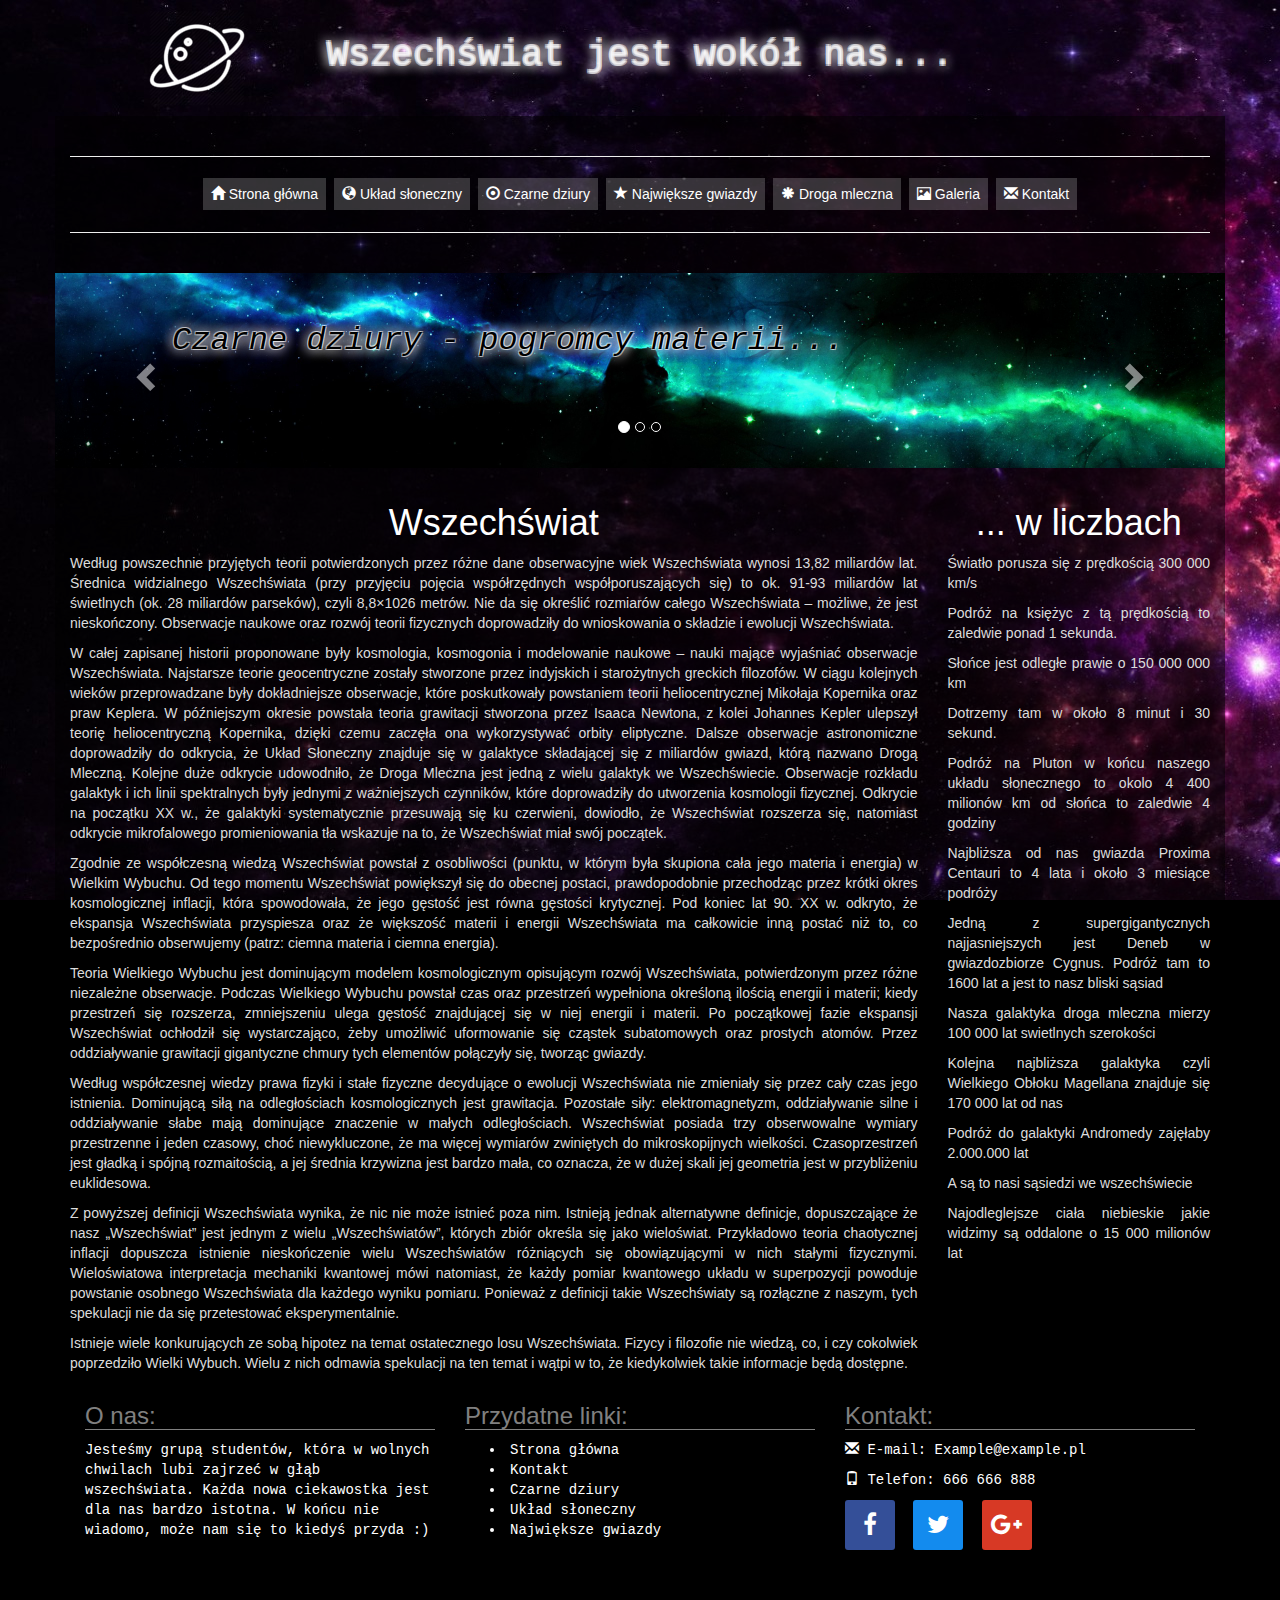
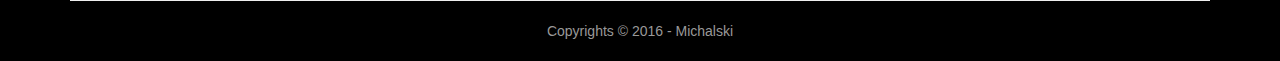
<file: index.html>
<!DOCTYPE html>
<html lang="pl">
    <head>
        <meta charset="UTF-8">
        <title>Wszechświat jest wokół nas...</title>
        <meta name="description" content="Strona poświęcona astronomii">
        <meta name="keywords" content="kosmos, planeta, gwiazda, słońce, Ziemia, galaktyka">
        <meta name="author" content="Michalski, Mrożek">
        <meta name="viewport" content="width=device-width, initial-scale=1">

        <link rel="icon" href="assets/img/galaxy.ico" sizes="96x96">
        <link href="assets/css/main.css" rel="stylesheet" type="text/css">
        <link href="assets/bootstrap/css/bootstrap.min.css" rel="stylesheet" type="text/css">
        <link href="assets/font-awesome/css/font-awesome.css" rel="stylesheet" type="text/css">
    </head>
    <body class="layout">
        <header class="container"> 
            <div class="row">
                <div class="col-md-12">
                    <div class="col-md-2 logo">
                        <a href="index.html">
                            <img src="assets/img/galaxy-white.ico" alt="galaxy"/> 
                        </a>
                    </div>
                    <div class="col-md-8 title">                
                        Wszechświat jest wokół nas...
                    </div>
                    <div class="col-md-2">
                        <div id="clockbox" class="white" style="color: white;">                            
                        </div>
                    </div>
                </div>
            </div>
        </header>
        <nav class="container"> 
            <div class="row">
                <div class="col-md-12 menu">                    
                    <hr/>
                    <ul>
                        <li><a href="index.html"><span class="glyphicon glyphicon-home white"></span> Strona główna</a></li>
                        <li><a href="uklad1.html"><span class="glyphicon glyphicon-globe white"></span> Układ słoneczny</a></li>
                        <li><a href="czarne.html"><span class="glyphicon glyphicon-record white"></span> Czarne dziury</a></li>
                        <li><a href="gwiazdy.html"><span class="glyphicon glyphicon-star white"></span> Największe gwiazdy</a></li>
                        <li><a href="droga.html"><span class="glyphicon glyphicon-asterisk white"></span> Droga mleczna</a></li>
                        <li><a href="galeria.html"><span class="glyphicon glyphicon-picture white"></span> Galeria</a></li>
                        <li><a href="kontakt.html"><span class="glyphicon glyphicon-envelope white"></span> Kontakt</a></li>
                    </ul>                    
                    <hr/>
                </div>
            </div>
        </nav>
        <section class="container"> 
            <div class="row">
                <div id="myCarousel" class="carousel slide" data-ride="carousel">
                    <ol class="carousel-indicators">
                        <li data-target="#myCarousel" data-slide-to="0" class="active"></li>
                        <li data-target="#myCarousel" data-slide-to="1"></li>
                        <li data-target="#myCarousel" data-slide-to="2"></li>
                    </ol>
                    <div class="carousel-inner" role="listbox">
                        <div class="item active">
                            <a href="czarne.html">
                                <img src="assets/img/slider1.jpg" alt="slider1" class="img-center"/>
                                <div class="onslider">
                                    <i>Czarne dziury - pogromcy materii...</i>
                                </div>
                            </a>
                        </div>
                        <div class="item">
                            <a href="uklad1.html">
                                <img src="assets/img/slider5.jpg" alt="slider2" class="img-center"/>
                                <div class="onslider">
                                    <i>Układ słoneczny - nasz dom...</i>
                                </div>
                            </a>
                        </div>
                        <div class="item">
                            <a href="gwiazdy.html">
                                <img src="assets/img/slider4.jpg" alt="slider3" class="img-center"/>
                                <div class="onslider">
                                    <i>Gwiazdy - świecące kolosy...</i>
                                </div>
                            </a>
                        </div>

                    </div>
                    <a class="left carousel-control" href="#myCarousel" role="button" data-slide="prev">
                        <span class="glyphicon glyphicon-chevron-left" aria-hidden="true"></span>
                        <span class="sr-only">Poprzedni</span>
                    </a>
                    <a class="right carousel-control" href="#myCarousel" role="button" data-slide="next">
                        <span class="glyphicon glyphicon-chevron-right" aria-hidden="true"></span>
                        <span class="sr-only">Następny</span>
                    </a>
                </div>
            </div>
        </section>
        <section>
            <div class="container">
                <div class="row">
                    <div class="col-md-9 content">
                        <div class="center">
                            <h1>Wszechświat</h1>
                        </div>
                        <p>Według powszechnie przyjętych teorii potwierdzonych przez różne dane obserwacyjne wiek Wszechświata wynosi 13,82 miliardów lat. Średnica widzialnego Wszechświata (przy przyjęciu pojęcia współrzędnych współporuszających się) to ok. 91-93 miliardów lat świetlnych (ok. 28 miliardów parseków), czyli 8,8×1026 metrów. Nie da się określić rozmiarów całego Wszechświata – możliwe, że jest nieskończony. Obserwacje naukowe oraz rozwój teorii fizycznych doprowadziły do wnioskowania o składzie i ewolucji Wszechświata.</p>
                        <p>W całej zapisanej historii proponowane były kosmologia, kosmogonia i modelowanie naukowe – nauki mające wyjaśniać obserwacje Wszechświata. Najstarsze teorie geocentryczne zostały stworzone przez indyjskich i starożytnych greckich filozofów. W ciągu kolejnych wieków przeprowadzane były dokładniejsze obserwacje, które poskutkowały powstaniem teorii heliocentrycznej Mikołaja Kopernika oraz praw Keplera. W późniejszym okresie powstała teoria grawitacji stworzona przez Isaaca Newtona, z kolei Johannes Kepler ulepszył teorię heliocentryczną Kopernika, dzięki czemu zaczęła ona wykorzystywać orbity eliptyczne. Dalsze obserwacje astronomiczne doprowadziły do odkrycia, że Układ Słoneczny znajduje się w galaktyce składającej się z miliardów gwiazd, którą nazwano Drogą Mleczną. Kolejne duże odkrycie udowodniło, że Droga Mleczna jest jedną z wielu galaktyk we Wszechświecie. Obserwacje rozkładu galaktyk i ich linii spektralnych były jednymi z ważniejszych czynników, które doprowadziły do utworzenia kosmologii fizycznej. Odkrycie na początku XX w., że galaktyki systematycznie przesuwają się ku czerwieni, dowiodło, że Wszechświat rozszerza się, natomiast odkrycie mikrofalowego promieniowania tła wskazuje na to, że Wszechświat miał swój początek.</p>
                        <p>Zgodnie ze współczesną wiedzą Wszechświat powstał z osobliwości (punktu, w którym była skupiona cała jego materia i energia) w Wielkim Wybuchu. Od tego momentu Wszechświat powiększył się do obecnej postaci, prawdopodobnie przechodząc przez krótki okres kosmologicznej inflacji, która spowodowała, że jego gęstość jest równa gęstości krytycznej. Pod koniec lat 90. XX w. odkryto, że ekspansja Wszechświata przyspiesza oraz że większość materii i energii Wszechświata ma całkowicie inną postać niż to, co bezpośrednio obserwujemy (patrz: ciemna materia i ciemna energia).</p>
                        <p>Teoria Wielkiego Wybuchu jest dominującym modelem kosmologicznym opisującym rozwój Wszechświata, potwierdzonym przez różne niezależne obserwacje. Podczas Wielkiego Wybuchu powstał czas oraz przestrzeń wypełniona określoną ilością energii i materii; kiedy przestrzeń się rozszerza, zmniejszeniu ulega gęstość znajdującej się w niej energii i materii. Po początkowej fazie ekspansji Wszechświat ochłodził się wystarczająco, żeby umożliwić uformowanie się cząstek subatomowych oraz prostych atomów. Przez oddziaływanie grawitacji gigantyczne chmury tych elementów połączyły się, tworząc gwiazdy.</p>
                        <p>Według współczesnej wiedzy prawa fizyki i stałe fizyczne decydujące o ewolucji Wszechświata nie zmieniały się przez cały czas jego istnienia. Dominującą siłą na odległościach kosmologicznych jest grawitacja. Pozostałe siły: elektromagnetyzm, oddziaływanie silne i oddziaływanie słabe mają dominujące znaczenie w małych odległościach. Wszechświat posiada trzy obserwowalne wymiary przestrzenne i jeden czasowy, choć niewykluczone, że ma więcej wymiarów zwiniętych do mikroskopijnych wielkości. Czasoprzestrzeń jest gładką i spójną rozmaitością, a jej średnia krzywizna jest bardzo mała, co oznacza, że w dużej skali jej geometria jest w przybliżeniu euklidesowa.</p>
                        <p>Z powyższej definicji Wszechświata wynika, że nic nie może istnieć poza nim. Istnieją jednak alternatywne definicje, dopuszczające że nasz „Wszechświat” jest jednym z wielu „Wszechświatów”, których zbiór określa się jako wieloświat. Przykładowo teoria chaotycznej inflacji dopuszcza istnienie nieskończenie wielu Wszechświatów różniących się obowiązującymi w nich stałymi fizycznymi. Wieloświatowa interpretacja mechaniki kwantowej mówi natomiast, że każdy pomiar kwantowego układu w superpozycji powoduje powstanie osobnego Wszechświata dla każdego wyniku pomiaru. Ponieważ z definicji takie Wszechświaty są rozłączne z naszym, tych spekulacji nie da się przetestować eksperymentalnie.</p>
                        <p>Istnieje wiele konkurujących ze sobą hipotez na temat ostatecznego losu Wszechświata. Fizycy i filozofie nie wiedzą, co, i czy cokolwiek poprzedziło Wielki Wybuch. Wielu z nich odmawia spekulacji na ten temat i wątpi w to, że kiedykolwiek takie informacje będą dostępne. </p>
                    </div>

                    <div class="col-md-3 right-sidebar">
                        <div class="center">
                            <h1>... w liczbach</h1>
                        </div>
                        <p>Światło porusza się z prędkością 300 000 km/s</p>
                        <p>Podróż na księżyc z tą prędkością to zaledwie ponad 1 sekunda.</p>
                        <p>Słońce jest odległe prawie o 150 000 000 km</p>
                        <p>Dotrzemy tam w około 8 minut i 30 sekund.</p>
                        <p>Podróż na Pluton w końcu naszego układu słonecznego to okolo 4 400 milionów km od słońca to zaledwie 4 godziny</p>             
                        <p>Najbliższa od nas gwiazda Proxima Centauri to 4 lata i około 3 miesiące podróży<p>
                        <p>Jedną z supergigantycznych najjasniejszych jest Deneb w gwiazdozbiorze Cygnus. Podróż tam to 1600 lat a jest to nasz bliski sąsiad<p>    
                        <p>Nasza galaktyka droga mleczna mierzy 100 000 lat swietlnych szerokości<p>
                        <p>Kolejna najbliższa galaktyka czyli Wielkiego Obłoku Magellana znajduje się 170 000 lat od nas<p>
                        <p>Podróż do galaktyki Andromedy zajęłaby 2.000.000 lat<p>
                        <p>A są to nasi sąsiedzi we wszechświecie</p>
                        <p>Najodleglejsze ciała niebieskie jakie widzimy są oddalone o 15 000 milionów lat </p>
                    </div>
                </div>
            </div>
        </section>
        <div id="loader">
            <div class="loader-text">Wszechświat jest wokół nas...
            </div>
        </div>

        <footer>
            <div class="container">
                <div class="row">
                    <div class="col-md-12 footer">
                        <div class="col-md-4">
                            <h3>O nas:</h3>
                            <p>Jesteśmy grupą studentów, która w wolnych chwilach lubi zajrzeć w głąb wszechświata. Każda nowa ciekawostka jest dla nas bardzo istotna. W końcu nie wiadomo, może nam się to kiedyś przyda :)</p>
                        </div>    
                        <div class="col-md-4">                            
                            <h3>Przydatne linki:</h3>
                            <ul class="footer-list">
                                <li><a href="index.html">Strona główna</a></li>
                                <li><a href="kontakt.html">Kontakt</a></li>                                
                                <li><a href="czarne.html">Czarne dziury</a></li>                                
                                <li><a href="uklad1.html">Układ słoneczny</a></li>                                
                                <li><a href="gwiazdy.html">Największe gwiazdy</a></li>                                
                            </ul>
                        </div>    
                        <div class="col-md-4">
                            <h3>Kontakt:</h3>
                            <div>
                                <p><span class="glyphicon glyphicon-envelope"></span> E-mail: Example@example.pl</p>
                                <p><span class="glyphicon glyphicon-phone"></span> Telefon: 666 666 888</p>
                                <div class="social-connect">
                                    <ul class="list-inline social-icons">
                                        <li><a href="" class="facebook-bg"><i class="fa fa-facebook"></i></a></li>
                                        <li><a href="" class="twitter-bg"><i class="fa fa-twitter"></i></a></li>
                                        <li><a href="" class="googleplus-bg"><i class="fa fa-google-plus"></i></a></li>
                                    </ul>
                                </div>
                            </div>
                        </div>    
                    </div>
                </div>
                <div class="row">
                    <div class="col-md-12 downbar">
                        <hr/>
                        Copyrights © 2016 - Michalski
                    </div>
                </div>
            </div>
        </footer>         
        <script src="assets/js/jquery-2.1.1.min.js"></script>
        <script src="assets/bootstrap/js/bootstrap.min.js"></script>        
        <script src="assets/js/main.js" charset="UTF-8"></script>
        <script>
            $(document).ready(function () {

                setTimeout(function () {
                    $("#loader").fadeOut(10)
                }, 10);
                setTimeout(function () {
                    $(".cloned").css('visibility', 'visible');
                }, 10);

            });
        </script>
    </body>    
</html>
</file>
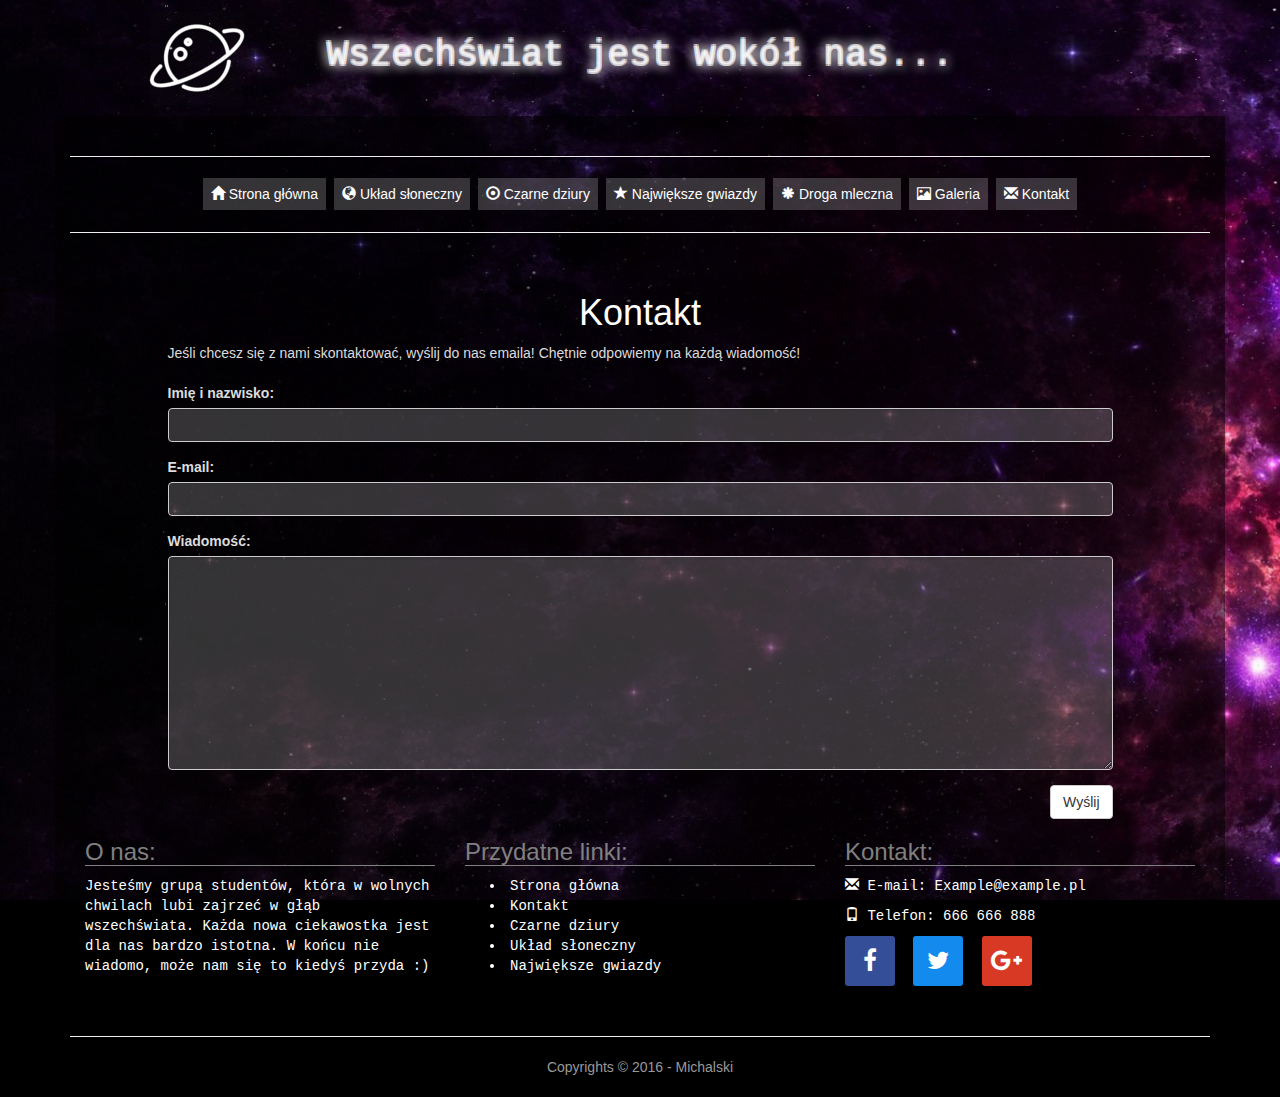
<file: kontakt.html>
<!DOCTYPE html>
<html lang="pl">
    <head>
        <meta charset="UTF-8">
        <title>Wszechświat jest wokół nas...</title>
        <meta name="description" content="Strona poświęcona astronomii">
        <meta name="keywords" content="kosmos, planeta, gwiazda, słońce, Ziemia, galaktyka">
        <meta name="author" content="Michalski, Mrożek">
        <meta name="viewport" content="width=device-width, initial-scale=1">

        <link rel="icon" href="assets/img/galaxy.ico" sizes="96x96">
        <link href="assets/css/main.css" rel="stylesheet" type="text/css">
        <link href="assets/bootstrap/css/bootstrap.min.css" rel="stylesheet" type="text/css">
        <link href="assets/font-awesome/css/font-awesome.css" rel="stylesheet" type="text/css">
    </head>
    <body class="layout">
        <header class="container"> 
            <div class="row">
                <div class="col-md-12">
                    <div class="col-md-2 logo">
                        <a href="index.html">
                            <img src="assets/img/galaxy-white.ico" alt="galaxy"/> 
                        </a>
                    </div>
                    <div class="col-md-8 title">                
                        Wszechświat jest wokół nas...
                    </div>
                    <div class="col-md-2">
                        <div id="clockbox" class="white" style="color: white;">                            
                        </div>
                    </div>
                </div>
            </div>
        </header>
        <nav class="container"> 
            <div class="row">
                <div class="col-md-12 menu">                    
                    <hr/>
                    <ul>
                        <li><a href="index.html"><span class="glyphicon glyphicon-home white"></span> Strona główna</a></li>
                        <li><a href="uklad1.html"><span class="glyphicon glyphicon-globe white"></span> Układ słoneczny</a></li>
                        <li><a href="czarne.html"><span class="glyphicon glyphicon-record white"></span> Czarne dziury</a></li>
                        <li><a href="gwiazdy.html"><span class="glyphicon glyphicon-star white"></span> Największe gwiazdy</a></li>
                        <li><a href="droga.html"><span class="glyphicon glyphicon-asterisk white"></span> Droga mleczna</a></li>
                        <li><a href="galeria.html"><span class="glyphicon glyphicon-picture white"></span> Galeria</a></li>
                        <li><a href="kontakt.html"><span class="glyphicon glyphicon-envelope white"></span> Kontakt</a></li>
                    </ul>                    
                    <hr/>
                </div>
            </div>
        </nav>       
        <section>
            <div class="container">
                <div class="row">
                    <div class="col-md-1"></div>
                    <div class="col-md-10 content">
                        <div class="center">
                            <h1>Kontakt</h1>
                        </div>
                        Jeśli chcesz się z nami skontaktować, wyślij do nas emaila! Chętnie odpowiemy na każdą wiadomość!
                        <br/>
                        <br/>
                        <form class="kontaktForm" method="POST" action=""> 
                            <div class="form-group"> 
                                <label>Imię i nazwisko:</label> 
                                <input id="name" class="form-control pole" name="username" type="text" value="">
                                <div class="warning nameWarning">To pole jest niepoprawne!</div>
                            </div>
                            <div class="form-group">
                                <label>E-mail:</label> 
                                <input id="email" class="form-control pole" name="email" type="email" value="">
                                <div class="warning emailWarning">Adres email jest nieprawidłowy!</div>
                            </div>
                            <div class="form-group">
                                <label>Wiadomość:</label>
                                <textarea id="tresc" class="form-control pole" name="content" rows="10"></textarea>
                                <div class="warning trescWarning">To pole jest niepoprawne!</div>                                
                            </div>
                            <div class="form-group">
                                <button id="sendForm" class="btn btn-md btn-default pull-right" type="submit">Wyślij</button>
                            </div>
                        </form>

                    </div>
                    <div class="col-md-1"></div>
                </div>
            </div>
        </section>
        <footer>
            <div class="container">
                <div class="row">
                    <div class="col-md-12 footer">
                        <div class="col-md-4">
                            <h3>O nas:</h3>
                            <p>Jesteśmy grupą studentów, która w wolnych chwilach lubi zajrzeć w głąb wszechświata. Każda nowa ciekawostka jest dla nas bardzo istotna. W końcu nie wiadomo, może nam się to kiedyś przyda :)</p>
                        </div>    
                        <div class="col-md-4">                            
                            <h3>Przydatne linki:</h3>
                            <ul class="footer-list">
                                <li><a href="index.html">Strona główna</a></li>
                                <li><a href="kontakt.html">Kontakt</a></li>                                
                                <li><a href="czarne.html">Czarne dziury</a></li>                                
                                <li><a href="uklad1.html">Układ słoneczny</a></li>                                
                                <li><a href="gwiazdy.html">Największe gwiazdy</a></li>                                
                            </ul>
                        </div>    
                        <div class="col-md-4">
                            <h3>Kontakt:</h3>
                            <div>
                                <p><span class="glyphicon glyphicon-envelope"></span> E-mail: Example@example.pl</p>
                                <p><span class="glyphicon glyphicon-phone"></span> Telefon: 666 666 888</p>
                                <div class="social-connect">
                                    <ul class="list-inline social-icons">
                                        <li><a href="" class="facebook-bg"><i class="fa fa-facebook"></i></a></li>
                                        <li><a href="" class="twitter-bg"><i class="fa fa-twitter"></i></a></li>
                                        <li><a href="" class="googleplus-bg"><i class="fa fa-google-plus"></i></a></li>
                                    </ul>
                                </div>
                            </div>
                        </div>    
                    </div>
                </div>
                <div class="row">
                    <div class="col-md-12 downbar">
                        <hr/>
                        Copyrights © 2016 - Michalski
                    </div>
                </div>
            </div> 
        </footer> 
        <script src="assets/js/jquery-2.1.1.min.js"></script>
        <script src="assets/bootstrap/js/bootstrap.min.js"></script>        
        <script src="assets/js/main.js"></script>        
    </body>    
</html>
</file>
<file: assets/css/main.css>
@charset "UTF-8";
body.layout {
    background-image: url('../img/background.jpg');
    font-family: "Open Sans", sans-serif;
    font-size: 14px;
    background-color: black;
    background-attachment: fixed;
    min-width: 360px;
}

li > a {
    color: white;
}
li > a:hover, li > a:focus {
    color: white;
    text-decoration: none;
}

header {
    position: relative;
    padding-top: 10px;
    padding-bottom: 10px;
    width: 100%;

    -webkit-background-clip: text;
    -webkit-text-fill-color: transparent;
    background-image: -moz-linear-gradient(top, rgba(255,255,255,0.5) 0%, rgba(0,0,0,0.5) 100%);
    background-image: -webkit-gradient(linear, left top, left bottom, color-stop(0%,rgba(255,255,255,0.5)), color-stop(100%,rgba(0,0,0,0.5)));
    background-image: -webkit-linear-gradient(top, #ffffff 0%,#000000 100%);
    background-image: -o-linear-gradient(top, #ffffff 0%,#000000 100%);
    background-image: -ms-linear-gradient(top, #ffffff 0%,#000000 100%);
    background-image: linear-gradient(rgba(0,0,0,0.0), rgba(255,255,255,0.2),rgba(0,0,0,0.0));    


}

header div.title { 
    font-family: "Open Sans", monospace;
    font-size: 36px;
    color: white;
    text-align: center; 
    margin: 20px 0px;
    text-shadow: 1px 1px 0 rgba(255,255,255,0.5) , -1px -1px 0 rgba(255,255,255,0.5) , 1px -1px 0 rgba(255,255,255,0.5) , -1px 1px 0 rgba(255,255,255,0.5) , 4px 4px 8px rgba(255,255,255,0.5) , -4px 4px 8px rgba(255,255,255,0.5) , 4px -4px 8px rgba(255,255,255,0.5) , -4px -4px 8px rgba(255,255,255,0.5) ;
}


header div.logo {
    text-align: right;
}

@media screen and (max-width: 1000px) {
    header div.logo {
        display: none;
    }
}

nav {
    padding: 20px;
    text-align: center;

}

nav ul {
    padding: 0;
    border: 0;
    margin: 0;

}

nav ul li {
    display: inline;
    list-style-type: none;   
}

nav ul li a {
    padding: 8px;
    background-color: rgba(255,255,255,0.2);    
    margin: 2px;
    line-height: 2.5;    
}

@media screen and (max-width: 768px) {
    nav ul li a {  
        display: block;
        margin: 1px auto;
        padding: 1px;
        width: 75%;
        line-height: 1.5;
    }
    .over {
        overflow-x: scroll;
    }
}

nav a:hover {
    background-color: rgba(0,255,0,0.5);
    -webkit-transition: background 0.3s linear;
    -moz-transition: background 0.3s linear;
    -ms-transition: background 0.3s linear;
    -o-transition: background 0.3s linear;
    transition: background 0.3s linear;
}

.container {
    background-color: rgba(0,0,0,0.5);
}

.white {
    color: white;
}

.footer {
    font-family: "Open Sans", monospace;
    color: white;
}

.footer h3 {
    font-family: "Open Sans", sans-serif ;
    color: grey;
    border-bottom: solid 1px grey;
}

.downbar {
    text-align: center;
    color: #999999;
    padding: 20px;
}

.footer-list > li {
    color: white;
    font-size: 14px;
    padding-left: 5px;
    border-radius: 10px;
}

.footer-list-none > li {
    color: white;
    font-size: 14px;
    padding-left: 0;
    margin: 0;
    list-style-type: none;
}

.footer-list > li:hover {    

    background-color: rgba(255,255,255,0.2);
    -webkit-transition: background 0.3s linear;
    -moz-transition: background 0.3s linear;
    -ms-transition: background 0.3s linear;
    -o-transition: background 0.3s linear;
    transition: background 0.3s linear;    
}

#loader{
    width: 100%;
    height: 100%;
    background-color: black;
    margin: 0;
    position: fixed;
    left: 0px;
    top: 0px;
    background-image: url('../img/loading2.jpg');
    background-position: center;
    z-index: 1000;
}

.loader-text {
    text-align: center;
    color: white;
    font-size: 80px;
    font-family: "Open Sans", monospace;    

    position: relative;
    top: 50%;
    transform: translateY(-50%);
    z-index: 1001;
}

#clockbox {
    text-align: center;
    color: white;

}

ul.social-icons li a {
    -moz-border-radius: 3px;
    -webkit-border-radius: 3px;
    border-radius: 3px;
    display: block;
    width: 50px;
    height: 50px;
    font-size: 24px;
    color: #fff;
    text-align: center;
}
ul.social-icons li a.facebook-bg, ul.social-icons li a.facebook-bg:focus {
    background-color: #344f98;
}
ul.social-icons li a.twitter-bg, ul.social-icons li a.twitter-bg:focus {
    background-color: #138bee;
}
ul.social-icons li a.googleplus-bg, ul.social-icons li a.googleplus-bg:focus {
    background-color: #d73925;
}

ul.social-icons li a i {
    position: relative;
    top: 10px;
}

.onslider {    
    color: black;
    max-width: 100%;    
    font-size: 2.5vmax;
    position: absolute;
    top: 35%;    
    transform: translateY(-50%);
    left: 10%;  
    text-shadow: 1px 1px 0 rgba(255,255,255,0.5) , -1px -1px 0 rgba(255,255,255,0.5) , 1px -1px 0 rgba(255,255,255,0.5) , -1px 1px 0 rgba(255,255,255,0.5) , 4px 4px 8px rgba(255,255,255,0.5) , -4px 4px 8px rgba(255,255,255,0.5) , 4px -4px 8px rgba(255,255,255,0.5) , -4px -4px 8px rgba(255,255,255,0.5) ;
    font-family: monospace;
}


.cloned {
    background-color: black;
}

button.menu-button {
    position: absolute;
    top: 34px;
    right: 10px;
    padding: 10px 13px;
    margin: 3px;
    background-color: rgba(255,255,255,0.7);
    border: none 0;
    border-radius: 5px;
}


.content {
    text-align: justify;
    color: rgb(220,220,220);
}
.left-sidebar {
    text-align: justify;
    color: rgb(220,220,220);
}
.right-sidebar {
    text-align: justify;
    color: rgb(220,220,220);    
}

.right-sidebar ul {
    padding-left: 10px;

}

#myCarousel{
    margin-bottom: 15px;
}

img.img-center {
    min-height: 100px;
}

.pagin {
    text-align: center;
}

.center {
    text-align: center;
    color: white;
}


.describe {
    font-size: 12px;
    line-height: 1;
}

.no-padding {
    padding-left: 0 !important;
    padding-right: 0 !important;
}

.paginationMy{
    margin-top: 20px;
    margin-bottom: 20px;    
}

.paginationMy li {
    list-style-type: none;
    display: inline;
    font-weight: bold;
    font-size: 15px;
}

.paginationMy li a {
    padding: 10px 15px;
    background-color: black;
    border-radius: 8px;
    border: solid 1px white;      
}

.paginationMy li a:hover {
    background-color: rgba(0,255,0,0.5);
    -webkit-transition: background 0.3s linear;
    -moz-transition: background 0.3s linear;
    -ms-transition: background 0.3s linear;
    -o-transition: background 0.3s linear;
    transition: background 0.3s linear;
}
.paginationMy li.active a:hover {
    background-color: rgba(0,255,0,0.5);
    -webkit-transition: background 0.3s linear;
    -moz-transition: background 0.3s linear;
    -ms-transition: background 0.3s linear;
    -o-transition: background 0.3s linear;
    transition: background 0.3s linear;
}

.paginationMy li.active a{
    background-color: rgba(255,255,255,0.2);
}

.kontaktForm input[type="text"], .kontaktForm textarea, .kontaktForm input[type="email"] {
    background-color: rgba(255,255,255,0.2) !important;
    color: white;
}

.errorInput {
    border-color: rgba(200,0,0,0.6) !important;
    -moz-box-shadow:    inset 0 1px 1px rgba(0,0,0,.075),0 0 8px rgba(200,0,0,.6) !important;
    -webkit-box-shadow: inset 0 1px 1px rgba(0,0,0,.075),0 0 8px rgba(200,0,0,.6) !important;
    box-shadow:         inset 0 1px 1px rgba(0,0,0,.075),0 0 8px rgba(200,0,0,.6) !important;
    background-color: rgba(255,0,0,0.2) !important;       
}

.warning {
    color: #aa0000;
    display: none;
}

img.photo {
    height: 200px;
    width: 100%;
}

.uklad-table tbody tr th {
    padding: 0px 10px;
}
</file>
